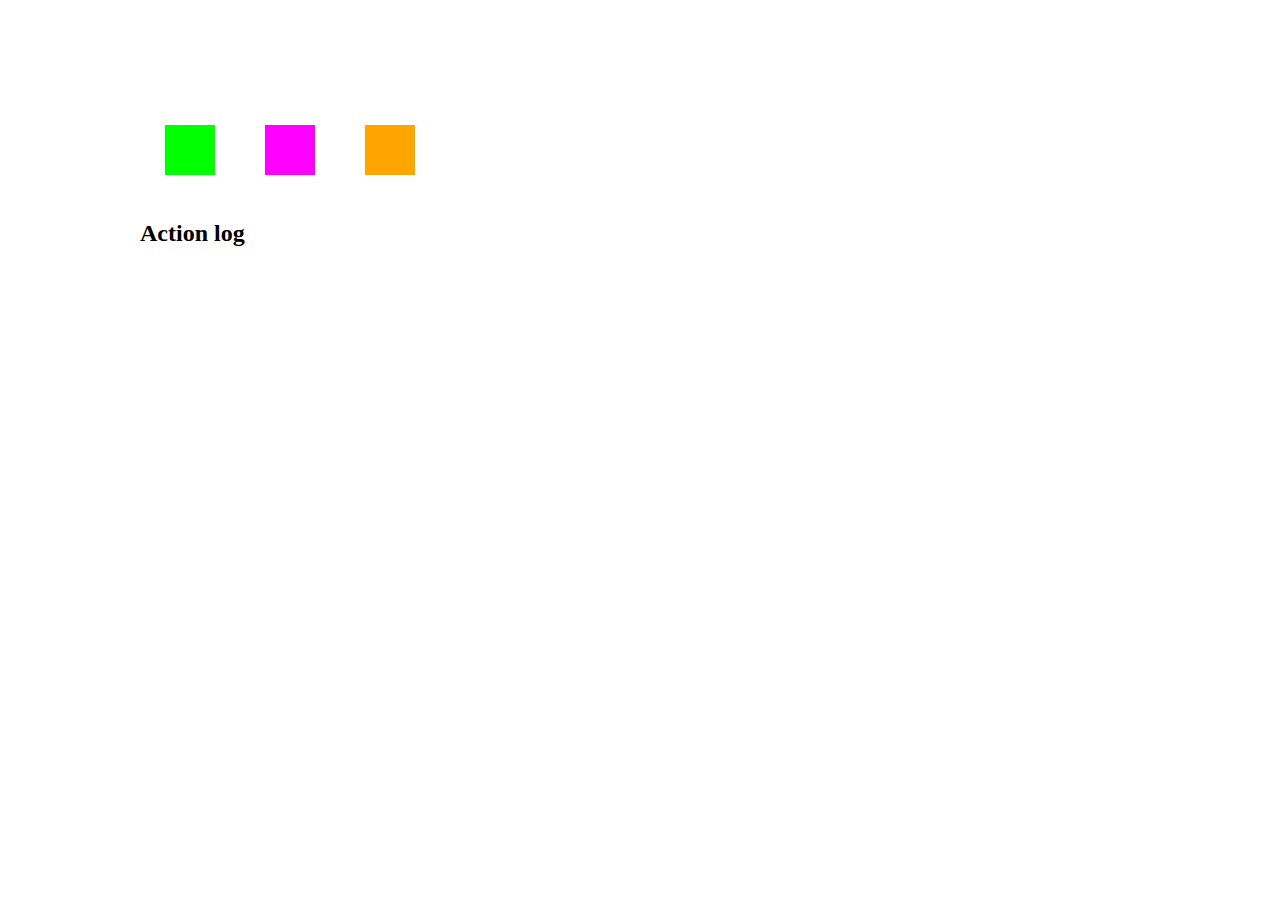
<file: 5.Events/index.html>
<!DOCTYPE html>
<html lang="en">

<head>
	<meta charset="UTF-8" />
	<meta http-equiv="X-UA-Compatible" content="IE=edge" />
	<meta name="viewport" content="width=device-width, initial-scale=1.0" />
	<title>DOM events</title>

	<link rel="stylesheet" href="assets/style.css" />
	<script defer src="scripts/script.js"></script>
</head>

<body>
	<main>
		<section class="displayedsquare-wrapper">
			<!-- Dynamically put the squares in here -->
		</section>

		<section>
			<div class="actionsquare-wrapper">
				<div class="actionsquare green"></div>
				<div class="actionsquare violet"></div>
				<div class="actionsquare orange"></div>
			</div>
		</section>

		<section>
			<h2>Action log</h2>

			<ul>
				<!-- Dynamically put the logs in here -->
			</ul>
		</section>
	</main>
</body>

</html>
</file>
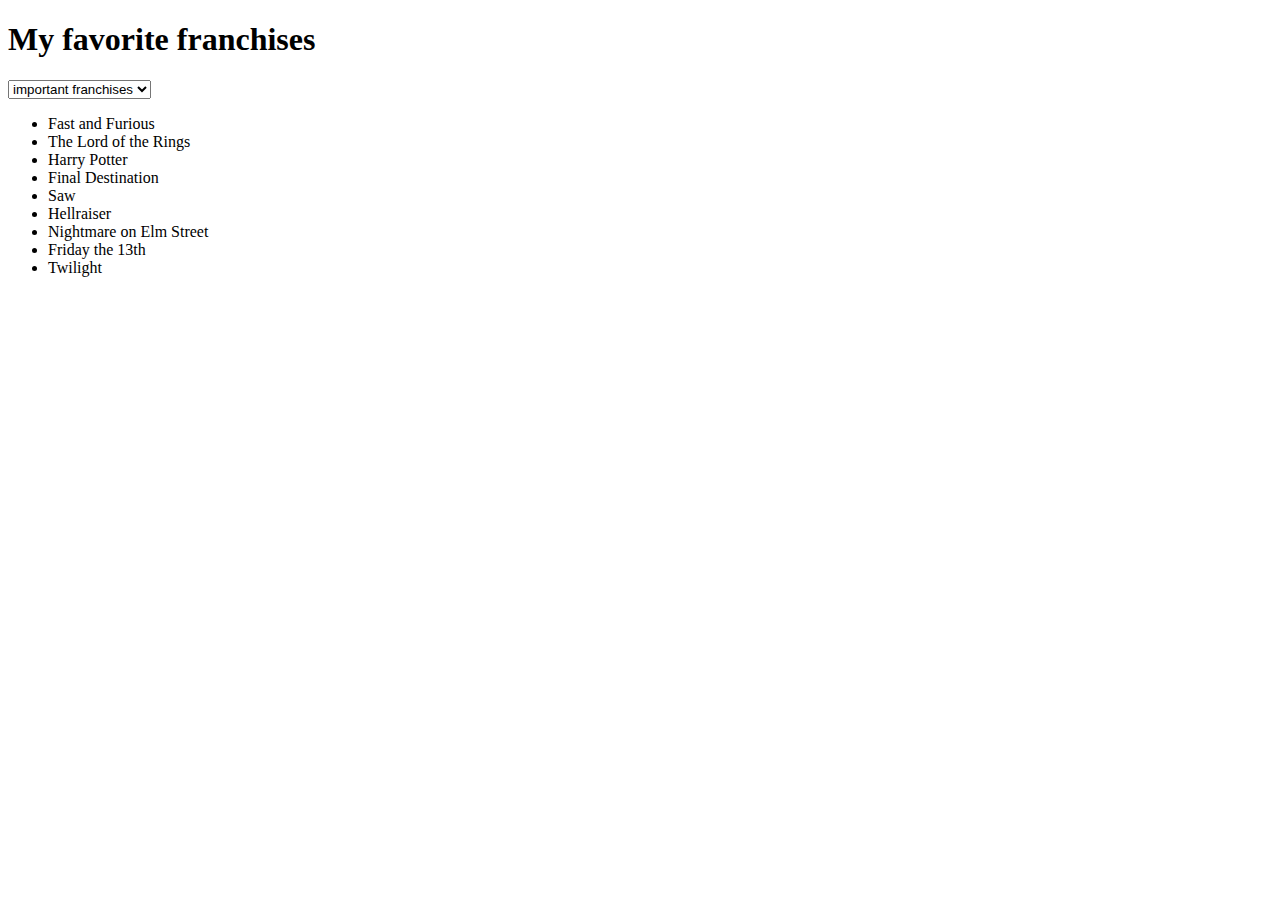
<file: 7.DOM-drill/index.html>
<!DOCTYPE html>
<html lang="en">

<head>
  <meta charset="UTF-8">
  <meta name="viewport" content="width=device-width, initial-scale=1.0">
  <title>The Great DOM Drill</title>
</head>

<body>
  <h1>My favorite franchises</h1>

  <ul>
    <li>The Lord of the Rings</li>
    <li>Harry Potter</li>
    <li>Final Destination</li>
    <li>Harry Potter</li>
    <li>Saw</li>
    <li>Fast and Furious</li>
    <li>Hellraiser</li>
    <li>Nightmare on Elm Street</li>
    <li>Friday the 13th</li>
    <li>Twilight</li>
    <li>Final Destination</li>
  </ul>
  <script defer src="scripts/script.js"></script>
</body>

</html>
</file>
<file: 5.Events/assets/style.css>
body{
    margin: auto;
    transition: .3s;
  }
  
  .actionsquare, .displayedsquare{
    margin: 25px;
    height: 50px;
    width: 50px;
    transition: .3s;
  }
  
  .actionsquare:hover{
    transform: scale(1.5);
  }
  
  .green{
    background-color: lime;
  }
  
  .violet{
    background-color: magenta;
  }
  
  .orange{
    background-color: orange;
  }
  
  .actionsquare-wrapper, .displayedsquare-wrapper{
    display: flex;
    flex-wrap: wrap;
  }
  
  main{
    max-width: 1000px;
    margin: 100px auto;
  }
</file>
